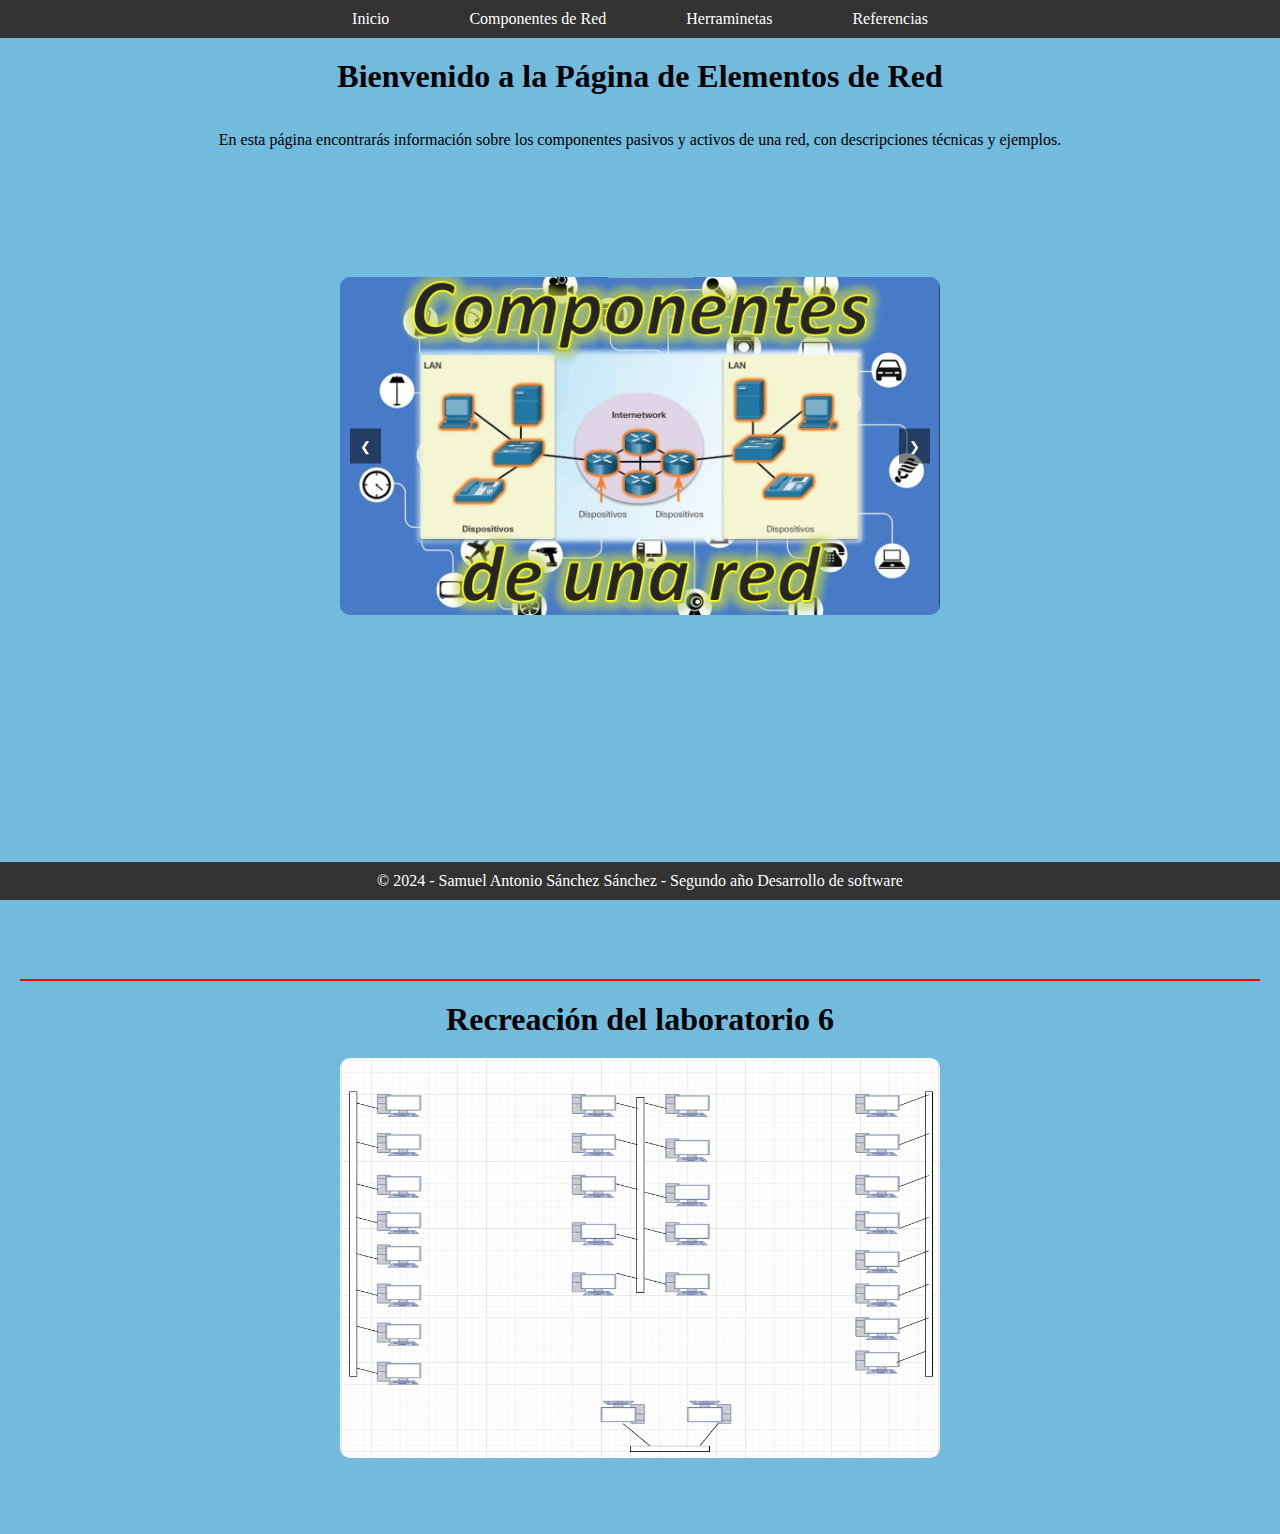
<file: index.html>
<!DOCTYPE html>
<html lang="es">
<head>
    <meta charset="UTF-8">
    <meta name="viewport" content="width=device-width, initial-scale=1.0">
    <title>Inicio - Elementos de Red</title>
    <link rel="stylesheet" href="style.css">
</head>
<body>
    <header>
        <nav class="navbar">
            <div class="navbar-holder">
                <ul>
                    <li><a href="index.html">Inicio</a></li>
                    <li><a href="componentes.html">Componentes de Red</a></li>
                    <li><a href="Herramientas.html">Herraminetas</a></li>
                    <li><a href="Referencias.html">Referencias</a></li>


                </ul>
            </div>
        </nav>
    </header>
    
    <section class="contenido">
        <h1>Bienvenido a la Página de Elementos de Red</h1>
        <br>
        <br>
        <p>En esta página encontrarás información sobre los componentes pasivos y activos de una red, con descripciones técnicas y ejemplos.</p>
        <br>
        <br>
        <br>

        <br>

        <br>

        <br>

        
        <div class="carrusel">
            <div class="carrusel-imagenes">
                <img src="imagenes/maxresdefault.jpg" alt="Imagen 1"width="600" height="400">
                <img src="imagenes/componentes-de-una-red.jpg" alt="Imagen 2"width="900" height="900">
                <img src="imagenes/redes.jpg" alt="Imagen 3"width="600" height="600">
            </div>
            <button class="prev" onclick="cambiarImagen(-1)">&#10094;</button>
            <button class="next" onclick="cambiarImagen(1)">&#10095;</button>
        </div>
        <br>
        <br>
        <br>
        <br>
        <br>

        <br>

        <br>

        <br>

        <br>

        <br>

        <br>
        <br>

        <br>

        <br>

        <br>

        <br>

        <br>

        <br>
        <hr class="pispile">      





        <h1>Recreación del laboratorio 6</h1>

        <img src="imagenes/lab 6 diagrama.PNG" alt="Imagen 1"width="600" height="400">
        <br>
        <br>


    </section>


    
    <footer>
        <p>&copy; 2024 - Samuel Antonio Sánchez Sánchez - Segundo año Desarrollo de software</p>
    </footer>
    <a href="#" id="scrollToTop" class="scroll-to-top">↑</a>



    <script>
        let index = 0; // Índice de la imagen actual
        const imagenes = document.querySelectorAll('.carrusel-imagenes img');
        const intervaloTiempo = 3000; // Cambia de imagen cada 3 segundos
        let intervalo;
    
        function mostrarImagen() {
            // Oculta todas las imágenes
            imagenes.forEach((img, i) => {
                img.style.display = (i === index) ? 'block' : 'none';
            });
        }
    
        function cambiarImagen(n) {
            index += n; // Cambia el índice
            if (index < 0) index = imagenes.length - 1; // Regresa al final si está al principio
            if (index >= imagenes.length) index = 0; // Regresa al principio si está al final
            mostrarImagen();
            resetIntervalo(); // Reinicia el intervalo al cambiar la imagen manualmente
        }
    
        function resetIntervalo() {
            clearInterval(intervalo); // Limpia el intervalo anterior
            intervalo = setInterval(() => cambiarImagen(1), intervaloTiempo); // Inicia un nuevo intervalo
        }
    
        // Inicializar el carrusel mostrando la primera imagen y comenzando el intervalo
        mostrarImagen();
        intervalo = setInterval(() => cambiarImagen(1), intervaloTiempo); // Cambiar automáticamente cada 3 segundos
    </script>
    <script>
        // Mostrar/Ocultar la flecha de volver arriba
        window.onscroll = function() {
            const button = document.getElementById("scrollToTop");
            if (document.body.scrollTop > 100 || document.documentElement.scrollTop > 100) {
                button.style.display = "block"; // Muestra el botón
            } else {
                button.style.display = "none"; // Oculta el botón
            }
        };

        // Desplazarse hacia arriba suavemente
        document.getElementById("scrollToTop").onclick = function(event) {
            event.preventDefault(); // Evita el comportamiento por defecto
            window.scrollTo({
                top: 0,
                behavior: 'smooth' // Desplazamiento suave
            });
        };
    </script>

</body>
</html>
</file>
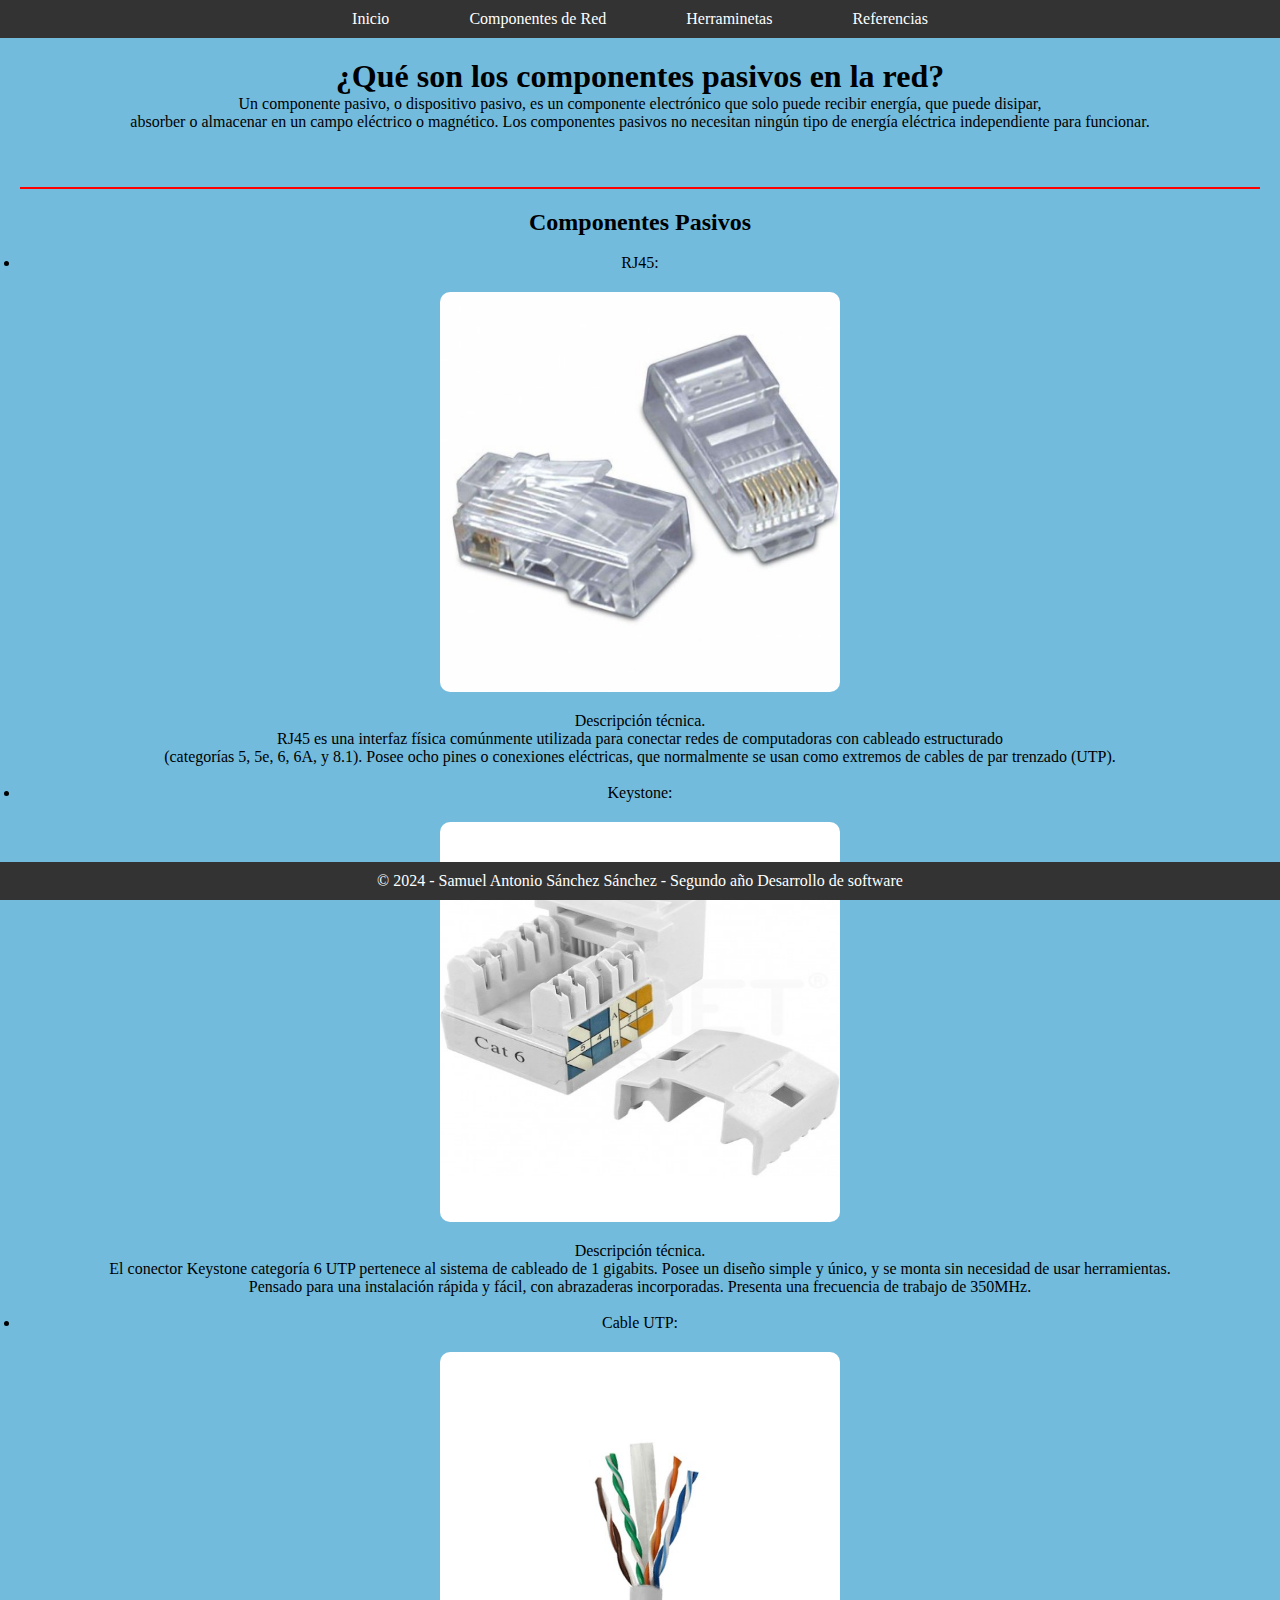
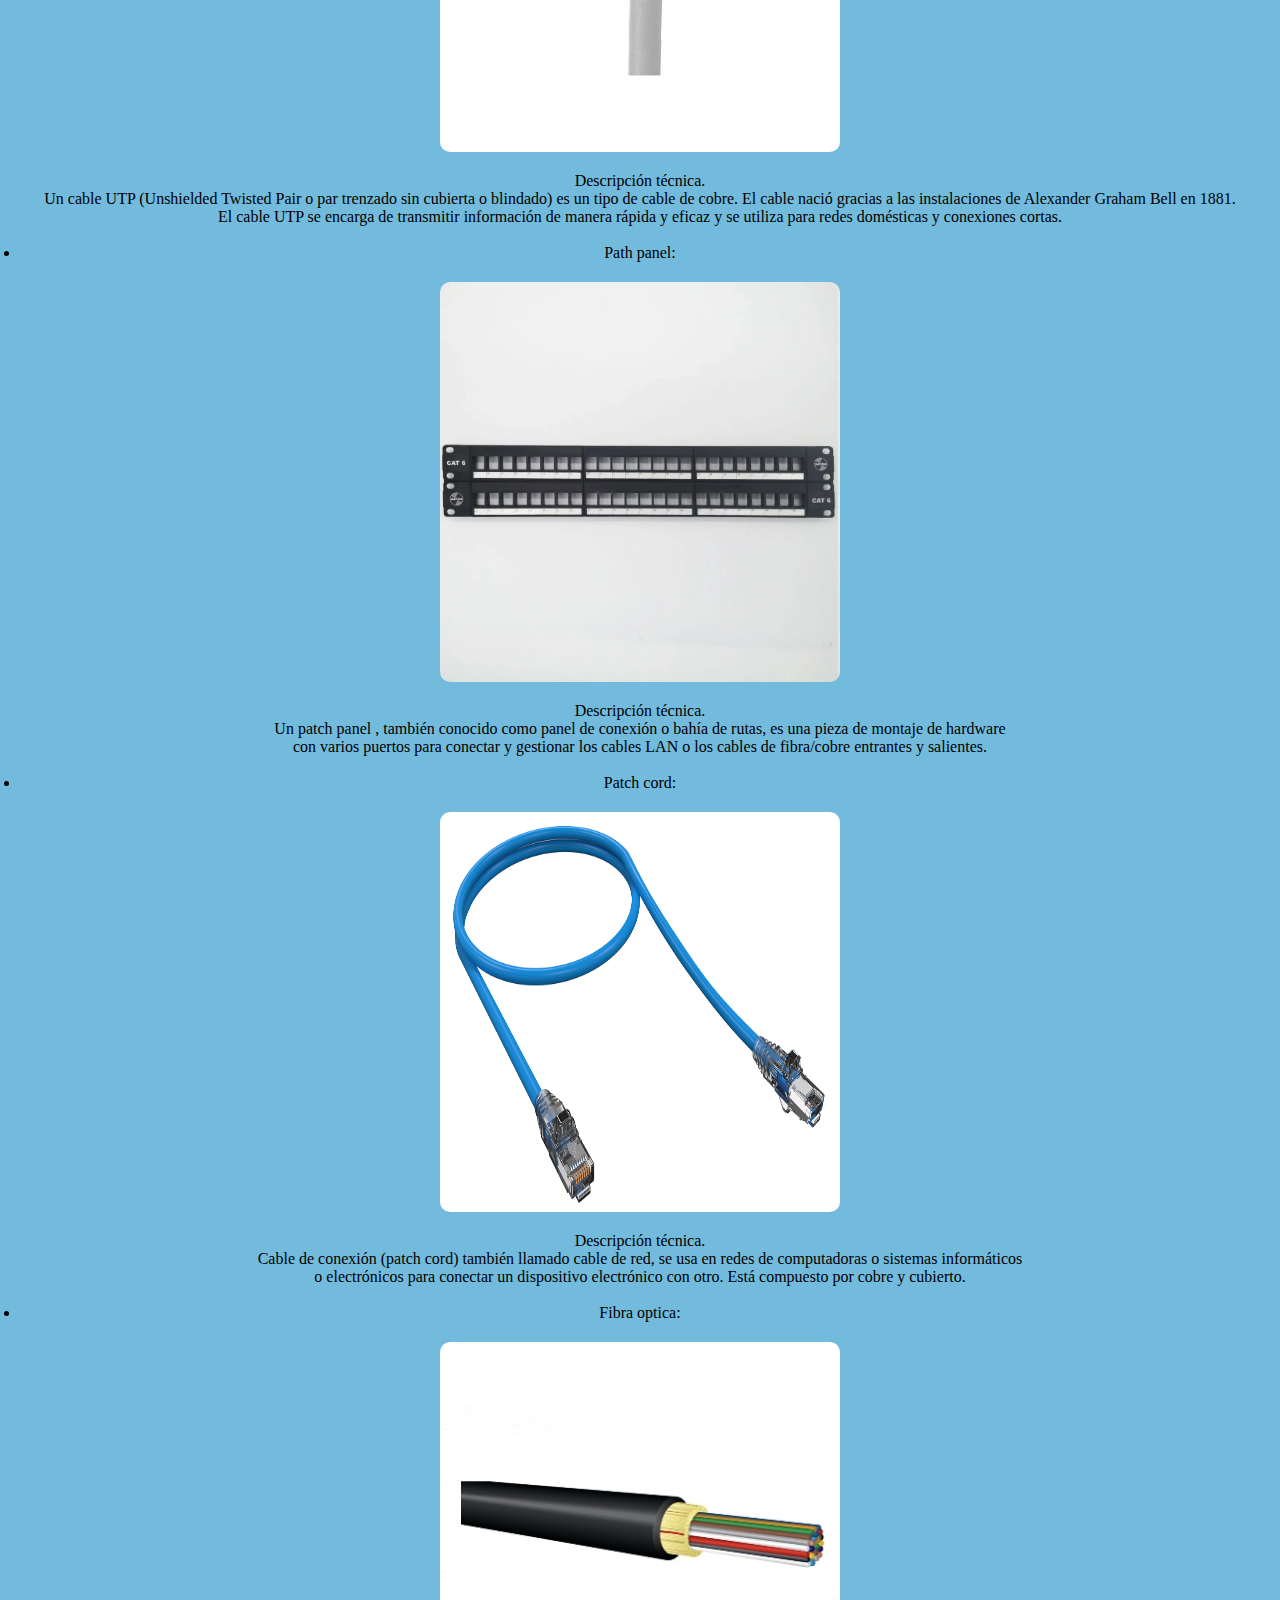
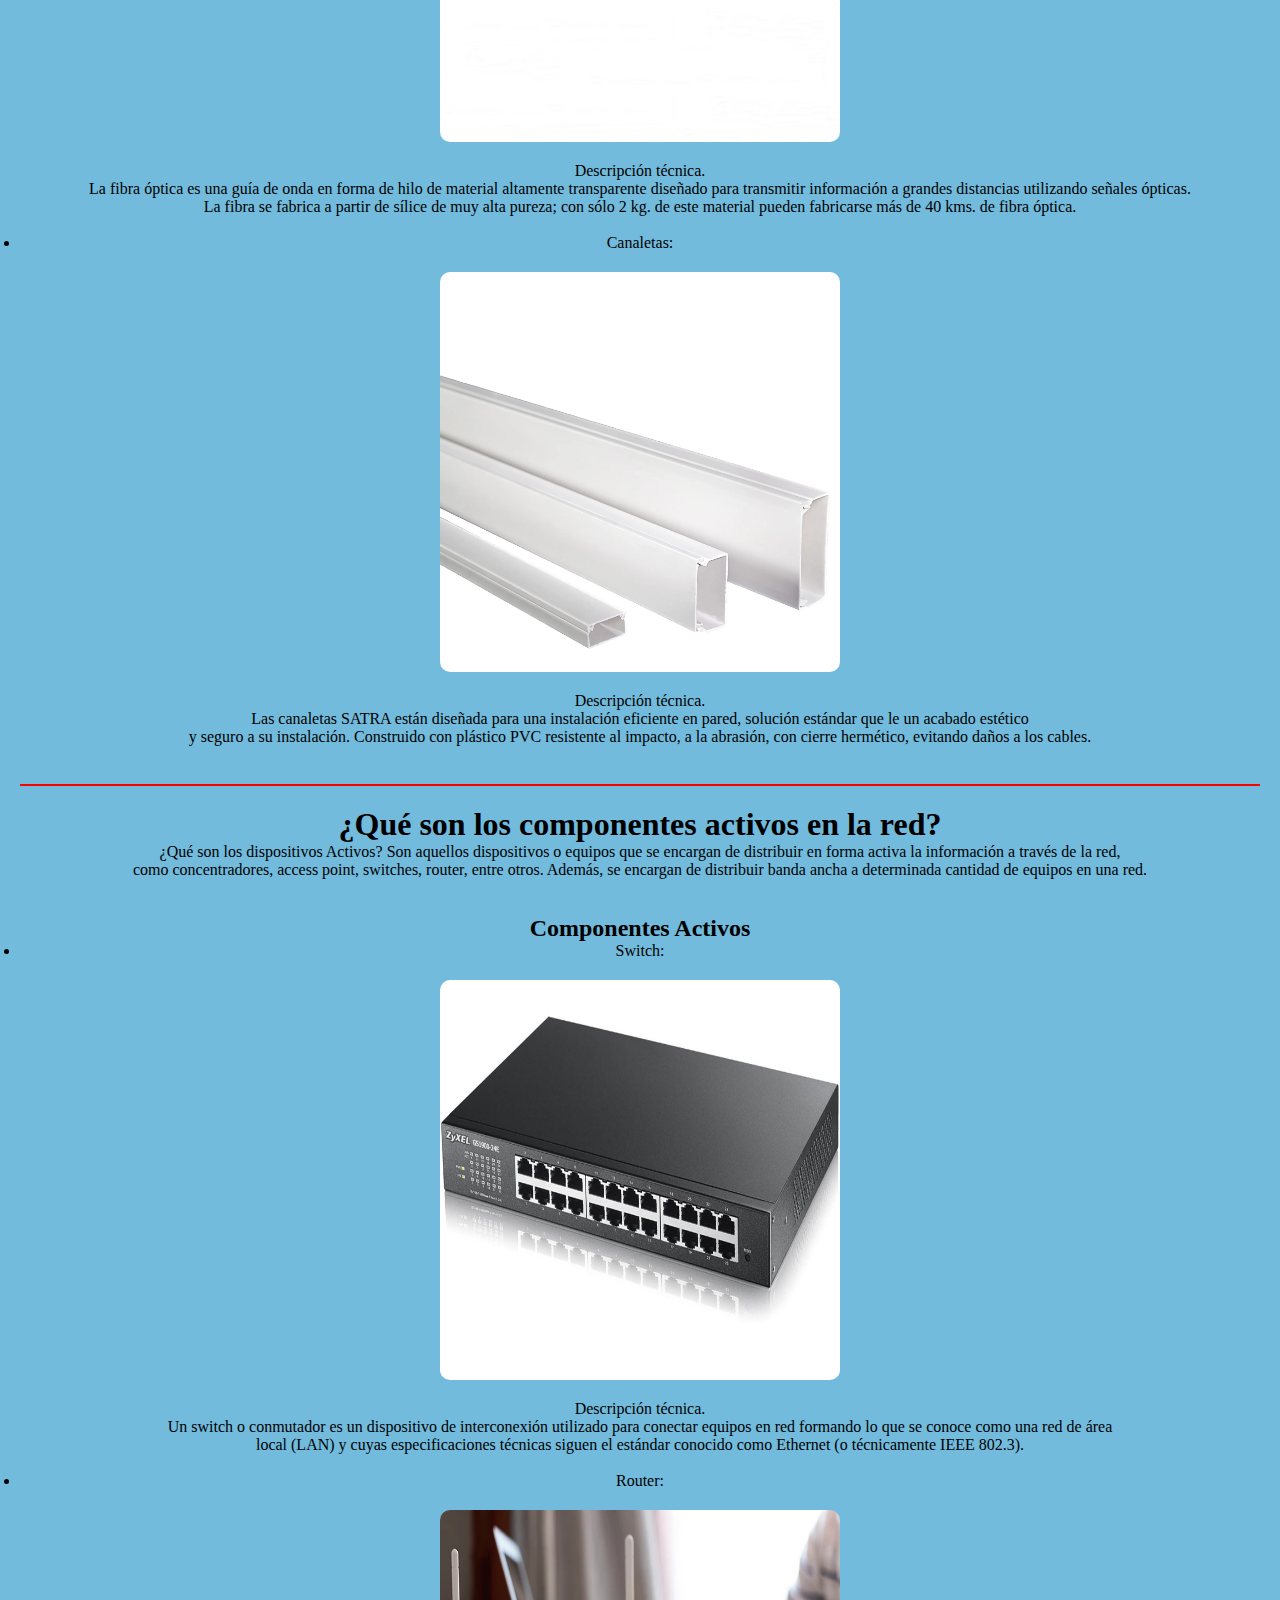
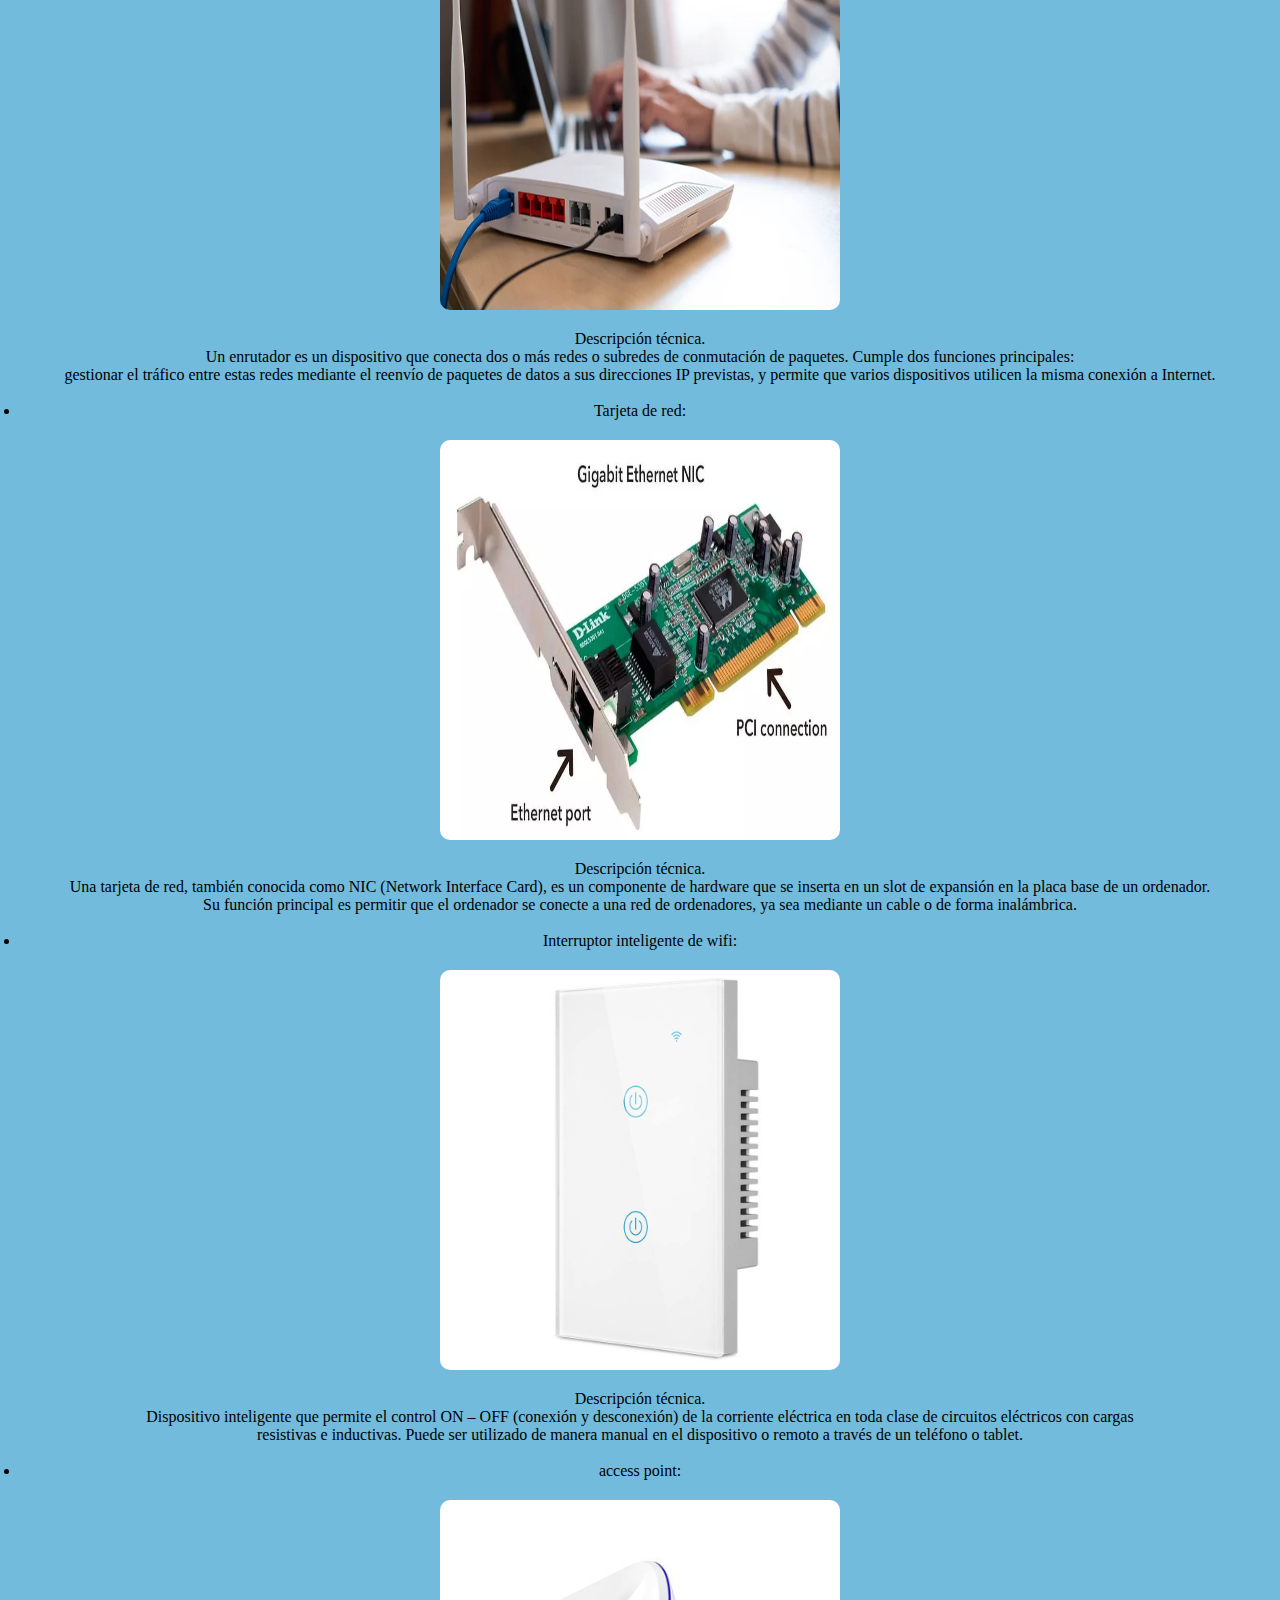
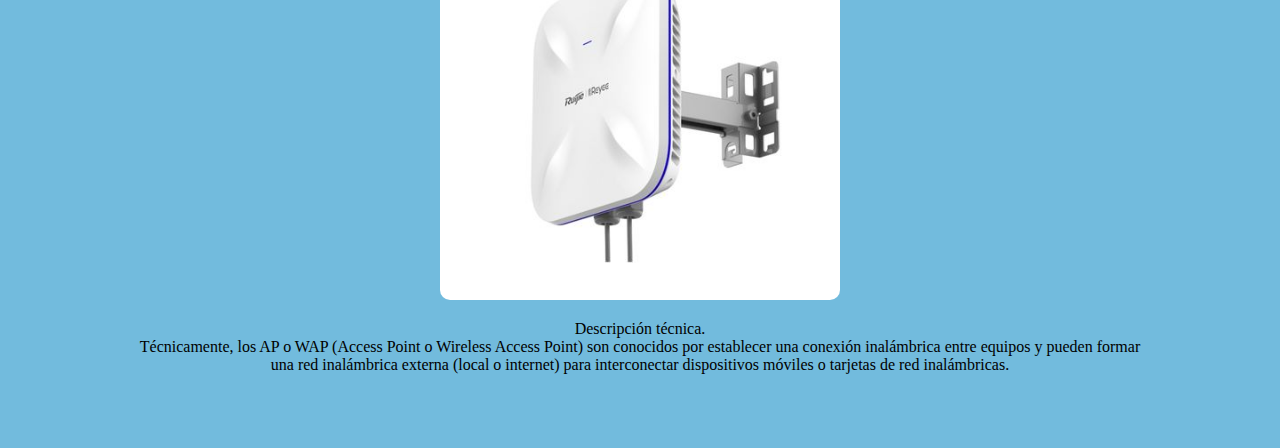
<file: componentes.html>
<!DOCTYPE html>
<html lang="es">
    <head>
        <meta charset="UTF-8">
        <meta name="viewport" content="width=device-width, initial-scale=1.0">
        <title>Inicio - Elementos de Red</title>
        <link rel="stylesheet" href="style.css">
    </head>
    <body>
        <header>
            <nav class="navbar">
                <div class="navbar-holder">
                    <ul>
                        <li><a href="index.html">Inicio</a></li>
                        <li><a href="componentes.html">Componentes de Red</a></li>
                        <li><a href="Herramientas.html">Herraminetas</a></li>
                        <li><a href="Referencias.html">Referencias</a></li>


                    </ul>
                </div>
            </nav>
        </header>
    
    <section>
        <h1>¿Qué son los componentes pasivos en la red?</h1>
        <p>Un componente pasivo, o dispositivo pasivo, es un componente electrónico que solo puede recibir energía, que puede disipar,</p>
        <p> absorber o almacenar en un campo eléctrico o magnético. Los componentes pasivos no necesitan ningún tipo de energía eléctrica independiente para funcionar.</p>
        <br>
        <br>
        <hr class="pispile">        
        <h2>Componentes Pasivos</h2>
        <br>
        
            <li>RJ45: <img src="imagenes/conector-rj45-cat5e.jpg" alt="" width="400" height="400"> Descripción técnica.
            <p>RJ45 es una interfaz física comúnmente utilizada para conectar redes de computadoras con cableado estructurado</p>
                <p> (categorías 5, 5e, 6, 6A, y 8.1). Posee ocho pines o conexiones eléctricas, que normalmente se usan como extremos de cables de par trenzado (UTP).</p></li>
                <br>
            <li>Keystone: <img src="imagenes/keystone-datos-cat6-utp-90-6u-blanco-lsa.jpg" alt=""width="400" height="400"> Descripción técnica.
            <p>El conector Keystone categoría 6 UTP pertenece al sistema de cableado de 1 gigabits. Posee un diseño simple y único, y se monta sin necesidad de usar herramientas. </p>
            <p> Pensado para una instalación rápida y fácil, con abrazaderas incorporadas. Presenta una frecuencia de trabajo de 350MHz.</p>
            <br>    
            </li>
            <li>Cable UTP: <img src="imagenes/p01697-1.jpg" alt=""width="400" height="400"> Descripción técnica.
                <p>Un cable UTP (Unshielded Twisted Pair o par trenzado sin cubierta o blindado) es un tipo de cable de cobre. El cable nació gracias a las instalaciones de Alexander Graham Bell en 1881.</p>
                <p>El cable UTP se encarga de transmitir información de manera rápida y eficaz y se utiliza para redes domésticas y conexiones cortas.</p>
                <br>    
                </li>
                <li>Path panel: <img src="imagenes/Patch-Panel-6-2--1024x1024.webp" alt=""width="400" height="400"> Descripción técnica.
                    <p>Un patch panel , también conocido como panel de conexión o bahía de rutas, es una pieza de montaje de hardware</p>
                    <p>con varios puertos para conectar y gestionar los cables LAN o los cables de fibra/cobre entrantes y salientes.</p>
                    <br>    
                    </li>
                    <li>Patch cord: <img src="imagenes/Patch Cord DataWave.jpg" alt=""width="400" height="400"> Descripción técnica.
                        <p>Cable de conexión (patch cord) también llamado cable de red, se usa en redes de computadoras o sistemas informáticos </p>
                        <p>o electrónicos para conectar un dispositivo electrónico con otro. Está compuesto por cobre y cubierto.</p>
                        <br>    
                        </li>
                        <li>Fibra optica: <img src="imagenes/DX006DWLS9OR.jpg" alt=""width="400" height="400"> Descripción técnica.
                            <p>La fibra óptica es una guía de onda en forma de hilo de material altamente transparente diseñado para transmitir información a grandes distancias utilizando señales ópticas.</p>
                            <p>La fibra se fabrica a partir de sílice de muy alta pureza; con sólo 2 kg. de este material pueden fabricarse más de 40 kms. de fibra óptica.</p>
                            <br>    
                            </li>
                            <li>Canaletas: <img src="imagenes/Canaletas-Pared-1-.webp" alt=""width="400" height="400"> Descripción técnica.
                                <p>Las canaletas SATRA están diseñada para una instalación eficiente en pared, solución
                                    estándar que le un acabado estético</p>
                                <p> y seguro a su instalación. Construido con plástico
                                    PVC resistente al impacto, a la abrasión, con cierre hermético, evitando daños a los cables.</p>
                                <br>    
                                </li>
            <!-- Agregar los demás componentes pasivos -->
            <hr class="pispile">        


            <h1>¿Qué son los componentes activos en la red?</h1>
            <p>¿Qué son los dispositivos Activos? Son aquellos dispositivos o equipos que se encargan de distribuir en forma activa la información a través de la red, </p>
            <p> como concentradores, access point, switches, router, entre otros. Además, se encargan de distribuir banda ancha a determinada cantidad de equipos en una red.</p>
            <br>
            <br>
        <h2>Componentes Activos</h2>
        
        <li>Switch: <img src="imagenes/Switch-14.jpg" alt=""width="400" height="400"> Descripción técnica.
            <p>Un switch o conmutador es un dispositivo de interconexión utilizado para conectar equipos en red formando lo que se conoce como una red de área </p>
            <p> local (LAN) y cuyas especificaciones técnicas siguen el estándar conocido como Ethernet (o técnicamente IEEE 802.3).</p>
            <br>    
            </li>
            <li>Router: <img src="imagenes/Signal-What-is-a-Router-and-What-Does-it-Do-Thumb.webp" alt=""width="400" height="400"> Descripción técnica.
                <p>Un enrutador es un dispositivo que conecta dos o más redes o subredes de conmutación de paquetes. Cumple dos funciones principales: </p>
                <p> gestionar el tráfico entre estas redes mediante el reenvío de paquetes de datos a sus direcciones IP previstas, y permite que varios dispositivos utilicen la misma conexión a Internet.</p>
                <br>    
                </li>
                <li>Tarjeta de red: <img src="imagenes/Tarjeta-de-Red-e1634917091166.webp" alt=""width="400" height="400"> Descripción técnica.
                    <p>Una tarjeta de red, también conocida como NIC (Network Interface Card), es un componente de hardware que se inserta en un slot de expansión en la placa base de un ordenador. </p>
                    <p> Su función principal es permitir que el ordenador se conecte a una red de ordenadores, ya sea mediante un cable o de forma inalámbrica.</p>
                    <br>    
                    </li>
                    <li>Interruptor inteligente de wifi: <img src="imagenes/Interruptor-smart-2-boton-wifi.png" alt=""width="400" height="400"> Descripción técnica.
                        <p>Dispositivo inteligente que permite el control ON – OFF (conexión y desconexión) de la corriente eléctrica en toda clase de circuitos eléctricos con cargas </p>
                        <p> resistivas e inductivas. Puede ser utilizado de manera manual en el dispositivo o remoto a través de un teléfono o tablet.</p>
                        <br>    
                        </li>
                        <li>access point: <img src="imagenes/RG-RAP6260G.jpg" alt=""width="400" height="400"> Descripción técnica.
                            <p>Técnicamente, los AP o WAP (Access Point o Wireless Access Point) son conocidos por establecer una conexión inalámbrica entre equipos y pueden formar </p>
                            <p> una red inalámbrica externa (local o internet) para interconectar dispositivos móviles o tarjetas de red inalámbricas.</p>
                            <br>    
                            </li>
                            <br>
                            <br>
            <!-- Agregar los demás componentes activos -->
        
    </section>
    
    <footer>
        <p>&copy;  2024 - Samuel Antonio Sánchez Sánchez - Segundo año Desarrollo de software</p>
    </footer>
    <a href="#" id="scrollToTop" class="scroll-to-top">↑</a>

    <script>
        // Mostrar/Ocultar la flecha de volver arriba
        window.onscroll = function() {
            const button = document.getElementById("scrollToTop");
            if (document.body.scrollTop > 100 || document.documentElement.scrollTop > 100) {
                button.style.display = "block"; // Muestra el botón
            } else {
                button.style.display = "none"; // Oculta el botón
            }
        };

        // Desplazarse hacia arriba suavemente
        document.getElementById("scrollToTop").onclick = function(event) {
            event.preventDefault(); // Evita el comportamiento por defecto
            window.scrollTo({
                top: 0,
                behavior: 'smooth' // Desplazamiento suave
            });
        };
    </script>

</body>
</html>
</file>
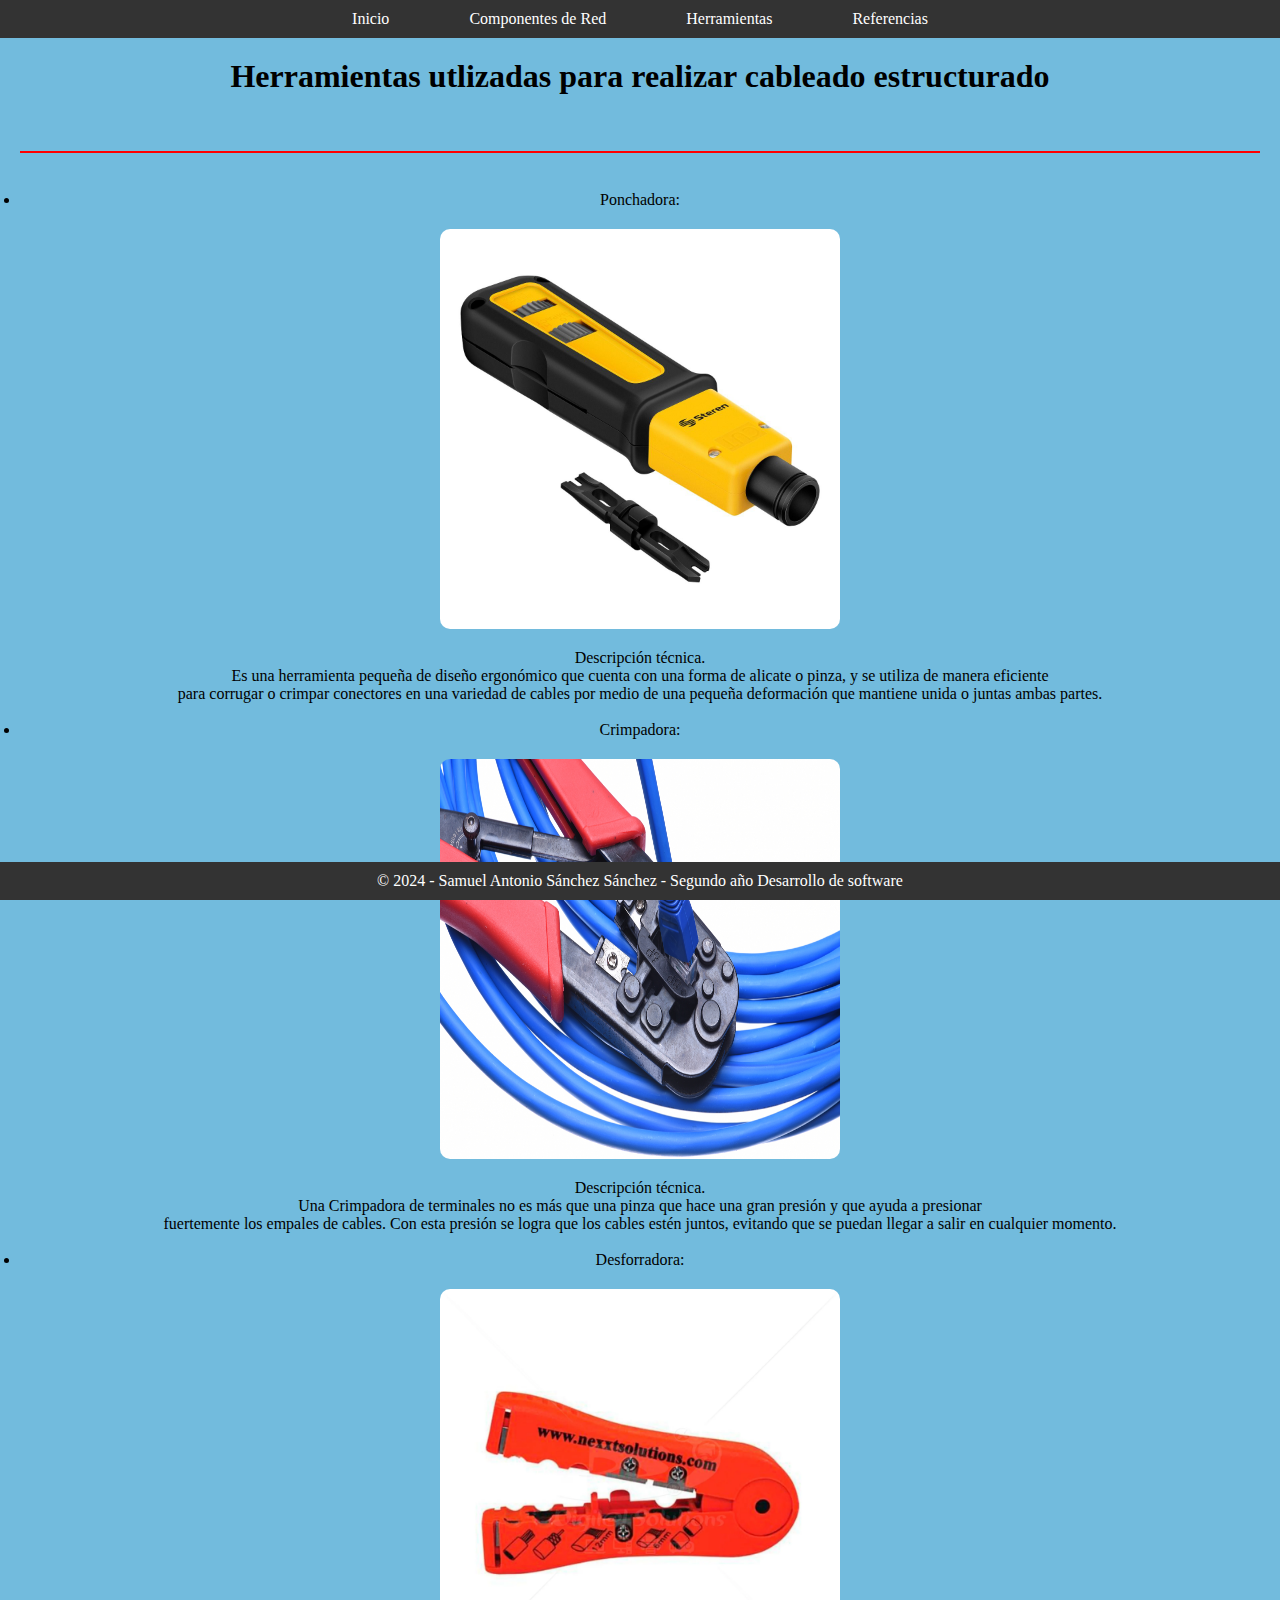
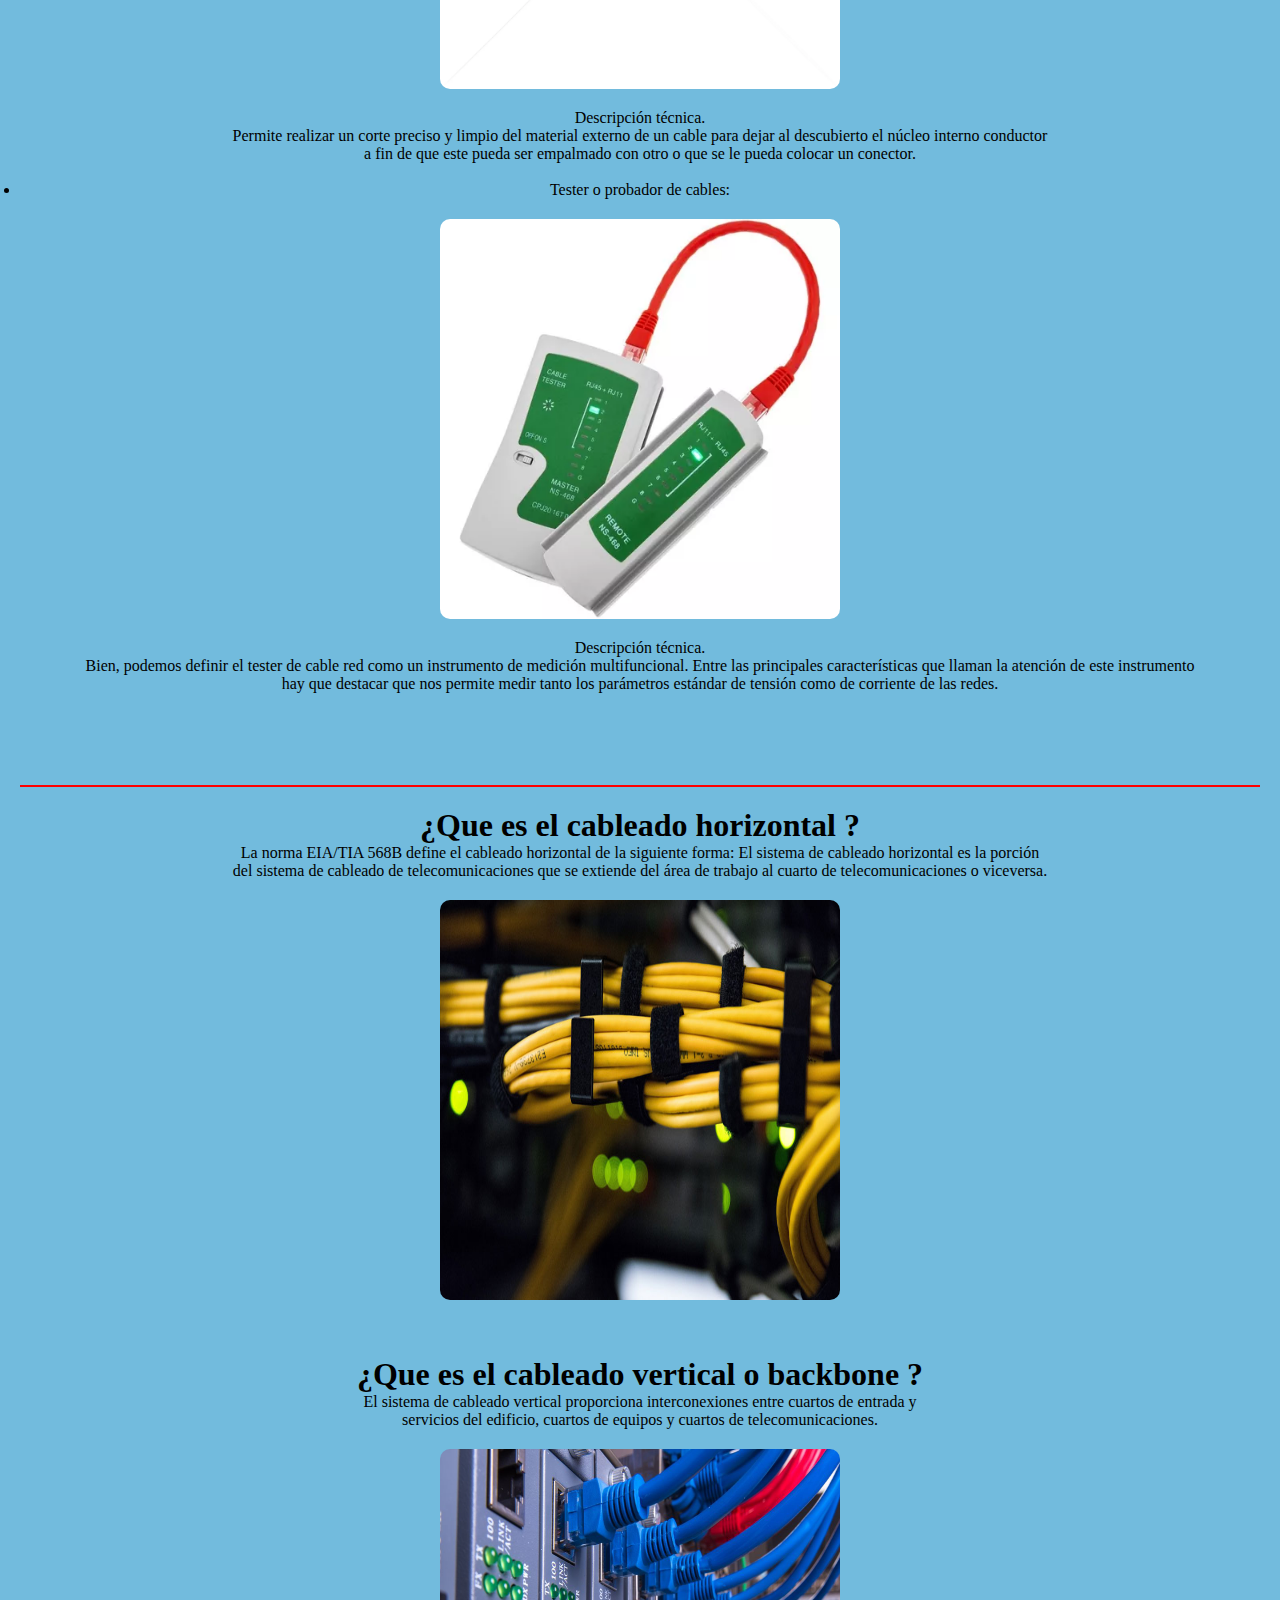
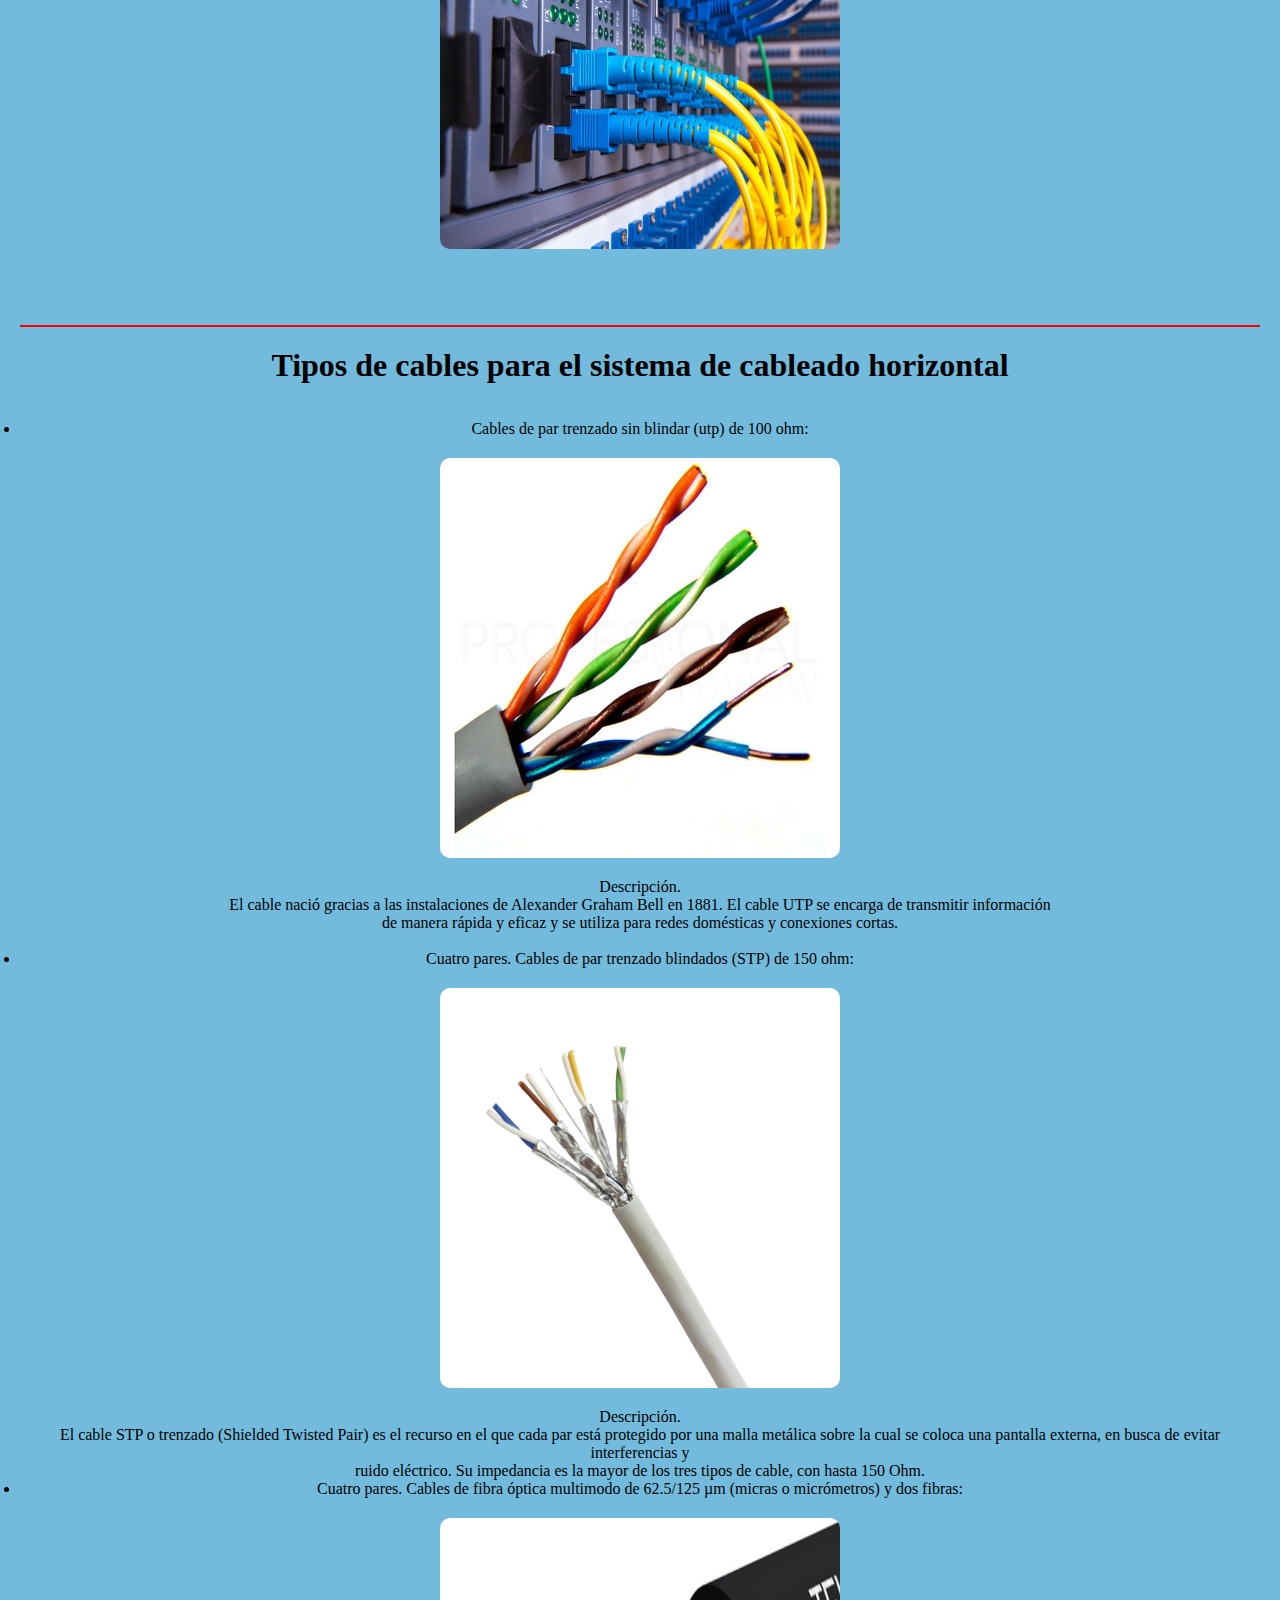
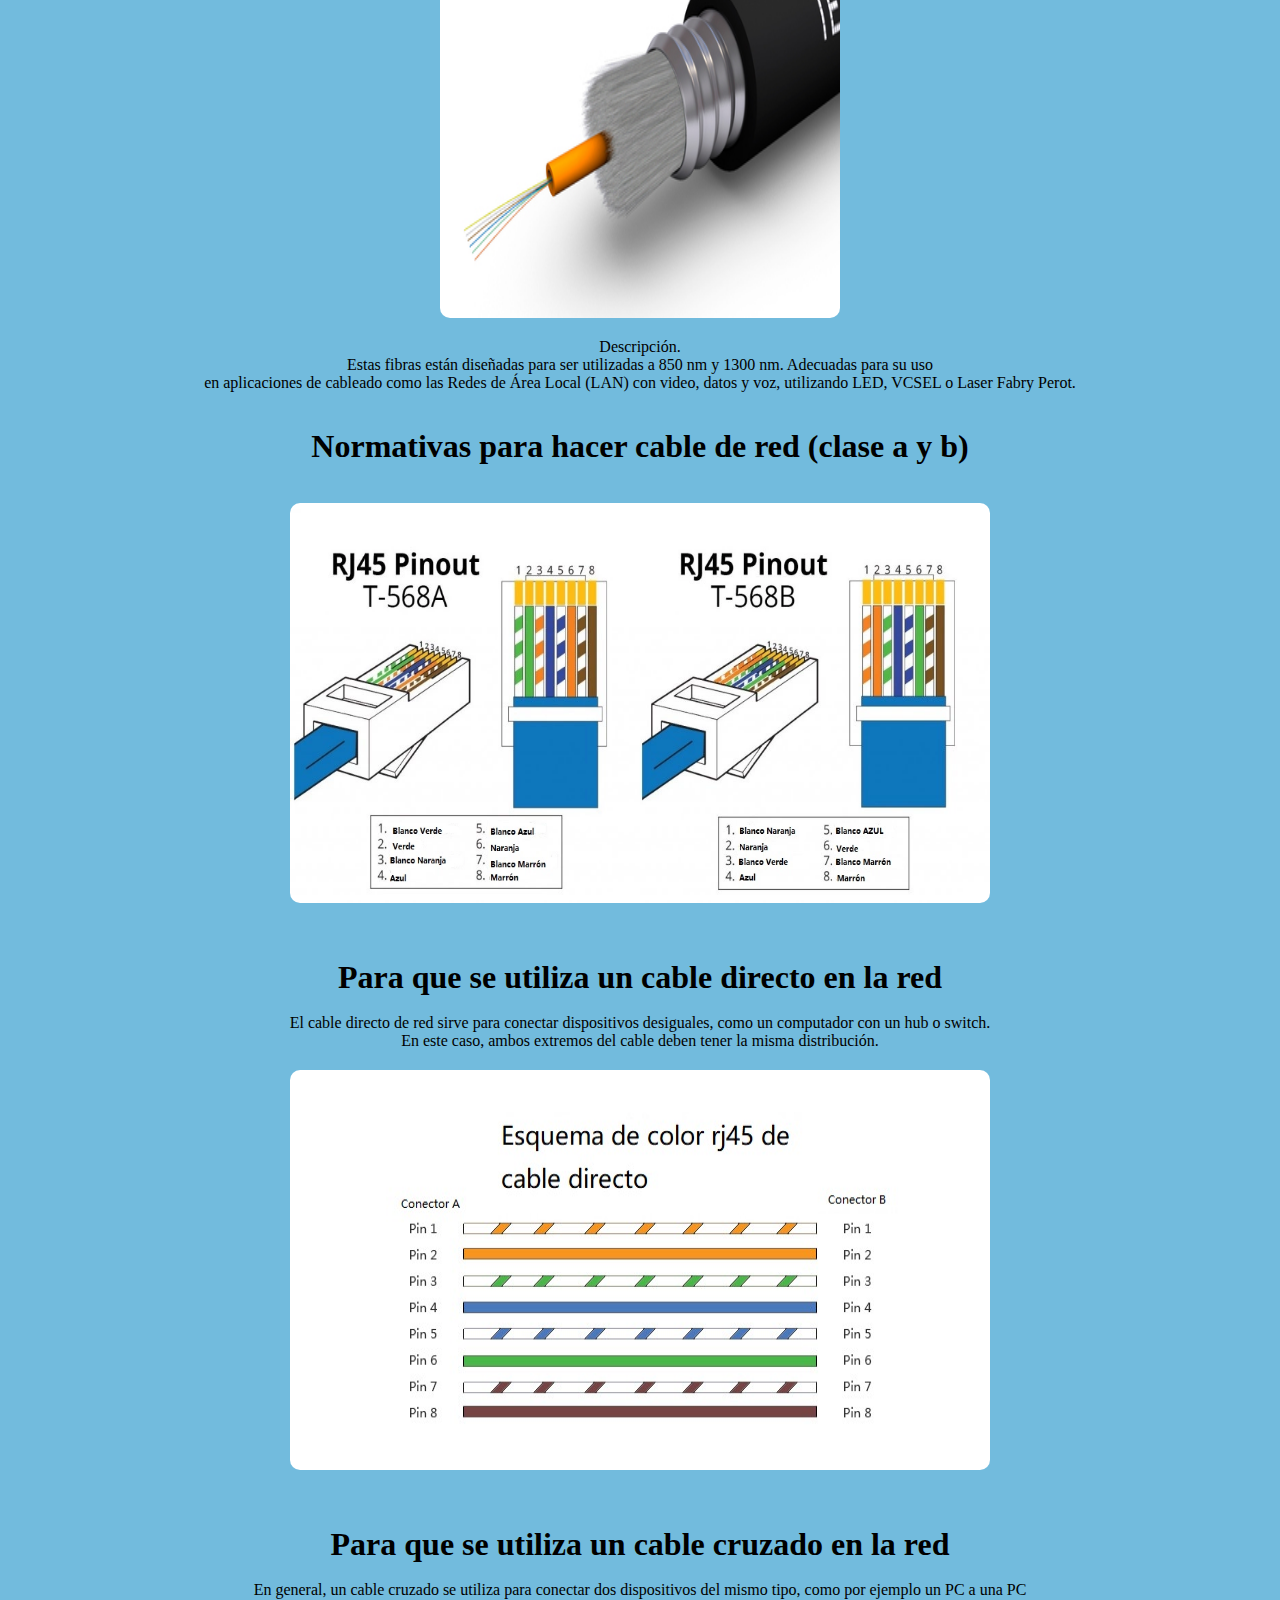
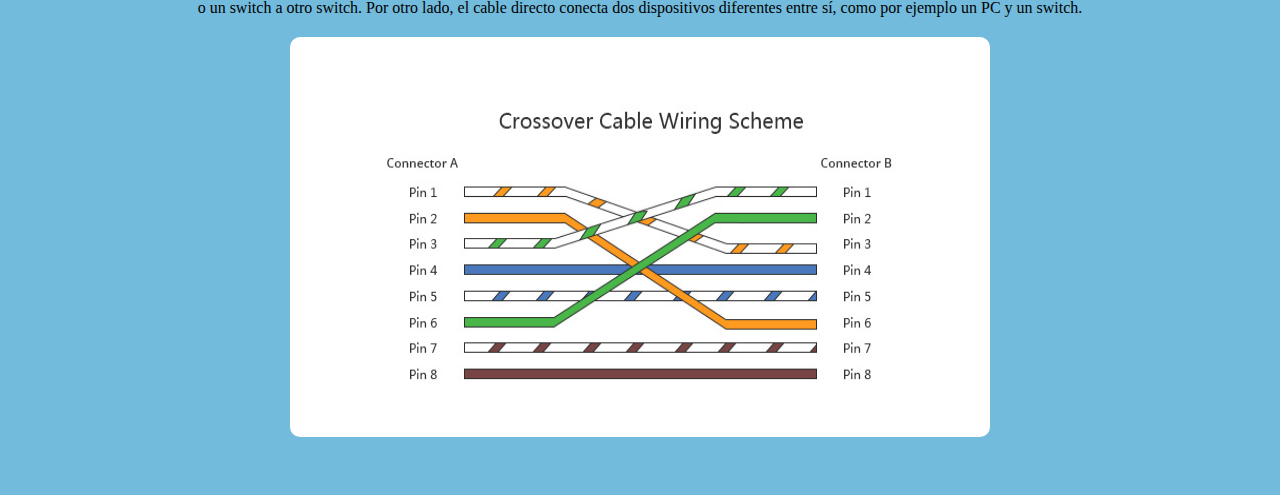
<file: Herramientas.html>
<!DOCTYPE html>
<html lang="es">
<head>
    <meta charset="UTF-8">
    <meta name="viewport" content="width=device-width, initial-scale=1.0">
    <title>Inicio - Elementos de Red</title>
    <link rel="stylesheet" href="style.css">
</head>
<body>
    <header>
        <nav class="navbar">
            <div class="navbar-holder">
                <ul>
                    <li><a href="index.html">Inicio</a></li>
                    <li><a href="componentes.html">Componentes de Red</a></li>
                    <li><a href="Herramientas.html">Herramientas</a></li>
                    <li><a href="Referencias.html">Referencias</a></li>


                </ul>
            </div>
        </nav>
    </header>
    
    <section class="contenido">
        <h1>Herramientas utlizadas para realizar cableado estructurado</h1>
        <br>
        <br>
        <hr class="pispile">      
        <br>  
        <li>Ponchadora: <img src="imagenes/herramienta-profesional-de-impacto-ponchadora-para-jack-rj45-con-navaja-reversible.jpg" alt=""width="400" height="400"> Descripción técnica.
            <p>Es una herramienta pequeña de diseño ergonómico que cuenta con una forma de alicate o pinza, y se utiliza de manera eficiente </p>
            <p> para corrugar o crimpar conectores en una variedad de cables por medio de una pequeña deformación que mantiene unida o juntas ambas partes.</p>
            <br>    
            </li>
            <li>Crimpadora: <img src="imagenes/crimpadora-que-es-para-que-sirve-que-tipos-hay-12-1200x683-290236385.png" alt=""width="400" height="400"> Descripción técnica.
                <p> Una Crimpadora de terminales no es más que una pinza que hace una gran presión y que ayuda a presionar </p>
                <p> fuertemente los empales de cables. Con esta presión se logra que los cables estén juntos, evitando que se puedan llegar a salir en cualquier momento.</p>
                <br>    
                </li>
                <li>Desforradora: <img src="imagenes/AW250NXT09-1.webp" alt=""width="400" height="400"> Descripción técnica.
                    <p> Permite realizar un corte preciso y limpio del material externo de un cable para dejar al descubierto el núcleo interno conductor </p>
                    <p> a fin de que este pueda ser empalmado con otro o que se le pueda colocar un conector.</p>
                    <br>    
                    </li>
                    <li>Tester o probador de cables: <img src="imagenes/D_NQ_NP_992866-MPE42837302954_072020-O.webp" alt=""width="400" height="400"> Descripción técnica.
                        <p> Bien, podemos definir el tester de cable red como un instrumento de medición multifuncional. Entre las principales características que llaman la atención de este instrumento </p>
                        <p>  hay que destacar que nos permite medir tanto los parámetros estándar de tensión como de corriente de las redes.</p>
                        <br>    
                        </li>
                        <br>
                        <br>
                        <br>
                        <hr class="pispile">      

                        <h1>¿Que es el cableado horizontal ?</h1>
                        <p>La norma EIA/TIA 568B define el cableado horizontal de la siguiente forma: El sistema de cableado horizontal es la porción</p>
                        <p>del sistema de cableado de telecomunicaciones que se extiende del área de trabajo al cuarto de telecomunicaciones o viceversa.</p>
                        <img src="imagenes/cableado-horizontal-de-red-data-mercantil.jpg" alt=""width="400" height="400">
                        <br>
                        <br>
                        <h1>¿Que es el cableado vertical o backbone ?</h1>
                        <p>El sistema de cableado vertical proporciona interconexiones entre cuartos de entrada y</p>
                        <p>servicios del edificio, cuartos de equipos y cuartos de telecomunicaciones.</p>
                        <img src="imagenes/Cableado-vertical-backbone.jpg" alt=""width="400" height="400">
                        <br>
                        <br>


                        <hr class="pispile">      

                       

                        <h1>Tipos de cables para el sistema de cableado horizontal</h1>
                        <br>
                        <br>
                        <li>Cables de par trenzado sin blindar (utp) de 100 ohm:  <img src="imagenes/Cable-par-trenzado-01.jpg" alt=""width="400" height="400"> Descripción.
                            <p> El cable nació gracias a las instalaciones de Alexander Graham Bell en 1881. El cable UTP se encarga de transmitir información</p>
                            <p>de manera rápida y eficaz y se utiliza para redes domésticas y conexiones cortas.</p>

                        </li>
                        <br>
                        <li>Cuatro pares. Cables de par trenzado blindados (STP) de 150 ohm:  <img src="imagenes/9060.jpg" alt=""width="400" height="400"> Descripción.
                            <p>  El cable STP o trenzado (Shielded Twisted Pair) es el recurso en el que cada par está protegido por una malla metálica sobre la cual se coloca una pantalla externa, en busca de evitar interferencias y</p>
                            <p>ruido eléctrico. Su impedancia es la mayor de los tres tipos de cable, con hasta 150 Ohm.
                            </p>

                        </li>
                        <li>Cuatro pares. Cables de fibra óptica multimodo de 62.5/125 µm (micras o micrómetros) y dos fibras:  <img src="imagenes/144TCFOMMOM312FEX06-1 (2).jpg" alt=""width="400" height="400"> Descripción.
                            <p>Estas fibras están diseñadas para ser utilizadas a 850 nm y 1300 nm. Adecuadas para su uso </p>
                            <p>en aplicaciones de cableado como las Redes de Área Local (LAN) con video, datos y voz, utilizando LED, VCSEL o Laser Fabry Perot.</p>

                        </li>
                        <br>
                        <br>
                        <h1>Normativas para hacer cable de red (clase a y b)</h1>
                        <br>
                        <img src="imagenes/rj45-colores-1620368705-Z84UyZ6rZ2.webp" alt=""width="700" height="400">
                        <br>
                        <br>

                        <h1>Para que se utiliza un cable directo en la red</h1>
                        <br>
                        <p>El cable directo de red sirve para conectar dispositivos desiguales, como un computador con un hub o switch.</p>
                        <p>En este caso, ambos extremos del cable deben tener la misma distribución.</p>
                        <img src="imagenes/esquema-de-color-rj45-de-cable-directo-1620359091-ayKYzQVXHl.jpg" alt=""width="700" height="400">
                        <br>
                        <br>
                        <h1>Para que se utiliza un cable cruzado en la red</h1>
                        <br>
                        <p>En general, un cable cruzado se utiliza para conectar dos dispositivos del mismo tipo, como por ejemplo un PC a una PC </p>
                        <p>o un switch a otro switch. Por otro lado, el cable directo conecta dos dispositivos diferentes entre sí, como por ejemplo un PC y un switch.</p>
                        <img src="imagenes/_1573024232_I7qO4uoRQQ.jpg" alt=""width="700" height="400">

                        <br>





    </section>
    
    <footer>
        <p>&copy; 2024 - Samuel Antonio Sánchez Sánchez - Segundo año Desarrollo de software</p>
    </footer>
    <a href="#" id="scrollToTop" class="scroll-to-top">↑</a>

    <script>
        // Mostrar/Ocultar la flecha de volver arriba
        window.onscroll = function() {
            const button = document.getElementById("scrollToTop");
            if (document.body.scrollTop > 100 || document.documentElement.scrollTop > 100) {
                button.style.display = "block"; // Muestra el botón
            } else {
                button.style.display = "none"; // Oculta el botón
            }
        };

        // Desplazarse hacia arriba suavemente
        document.getElementById("scrollToTop").onclick = function(event) {
            event.preventDefault(); // Evita el comportamiento por defecto
            window.scrollTo({
                top: 0,
                behavior: 'smooth' // Desplazamiento suave
            });
        };
    </script>


</body>
</html>
</file>
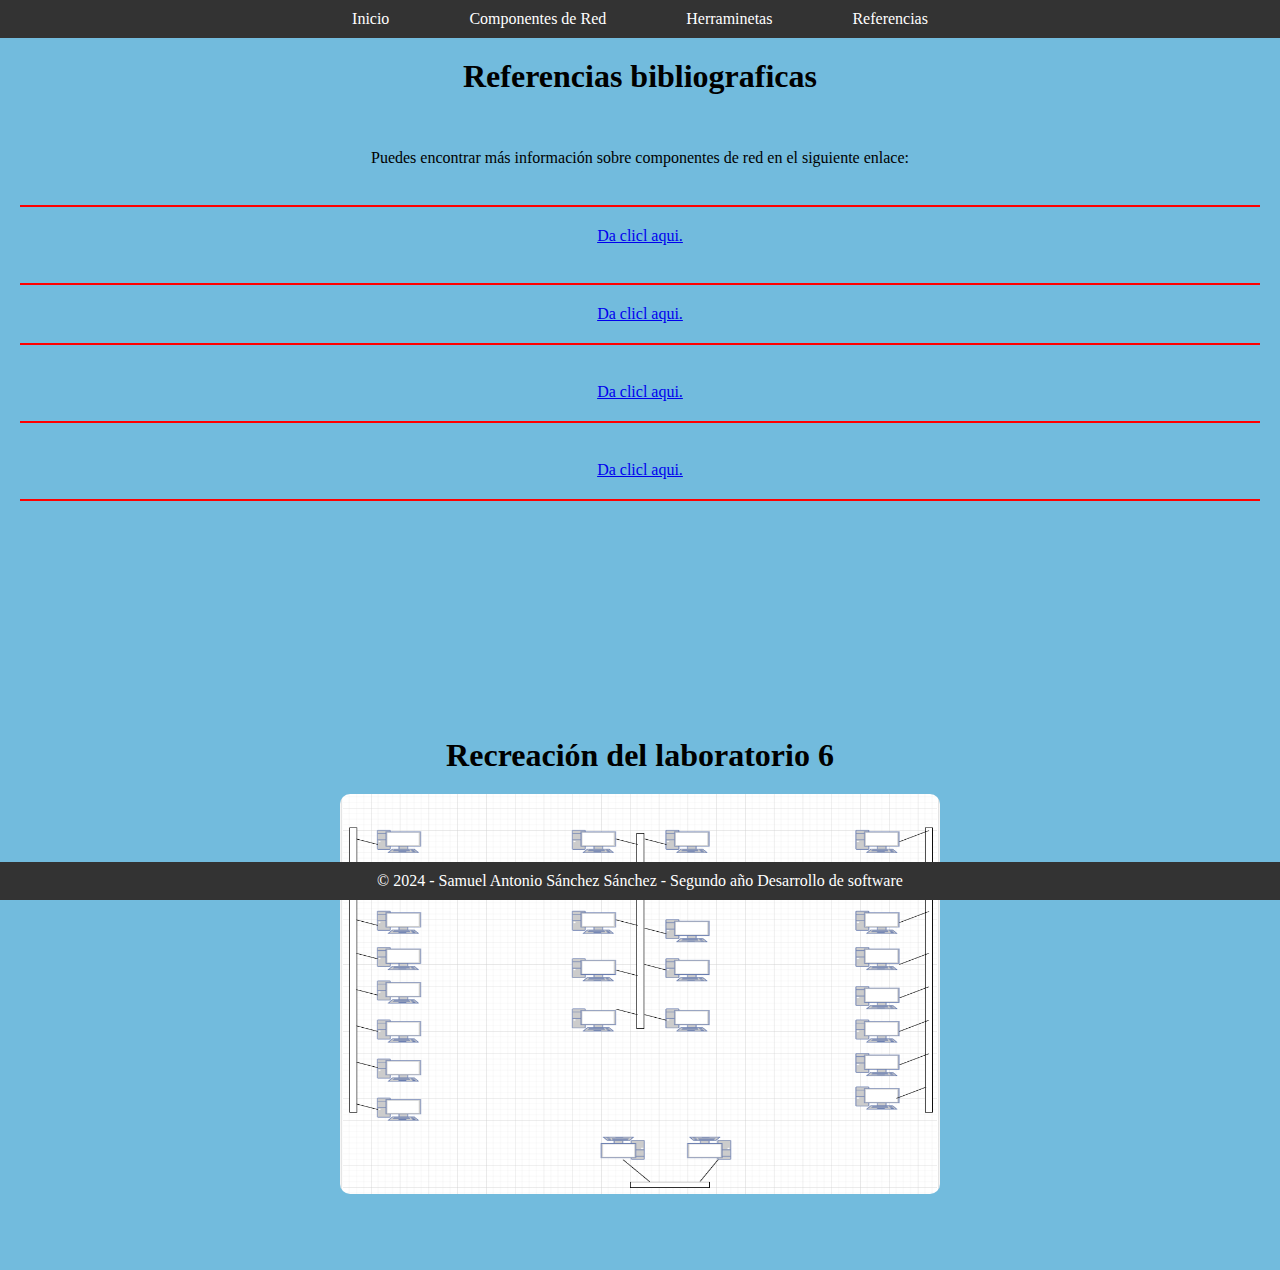
<file: Referencias.html>
<!DOCTYPE html>
<html lang="es">
<head>
    <meta charset="UTF-8">
    <meta name="viewport" content="width=device-width, initial-scale=1.0">
    <title>Inicio - Elementos de Red</title>
    <link rel="stylesheet" href="style.css">
</head>
<body>
    <header>
        <nav class="navbar">
            <div class="navbar-holder">
                <ul>
                    <li><a href="index.html">Inicio</a></li>
                    <li><a href="componentes.html">Componentes de Red</a></li>
                    <li><a href="Herramientas.html">Herraminetas</a></li>
                    <li><a href="Referencias.html">Referencias</a></li>


                </ul>
            </div>
        </nav>
    </header>
    
    <section class="contenido">
        <h1>Referencias bibliograficas</h1>
        <br>
        <br>
        <br>
        <p>Puedes encontrar más información sobre componentes de red en el siguiente enlace:</p>
        <br>
        <hr class="pispile">      

        <p><a href="https://aurtenetxea.com/herramienta-manual/crimpadora/#:~:text=Una%20Crimpadora%20de%20terminales%20no,a%20salir%20en%20cualquier%20momento." target="_blank">Da clicl aqui.</a></p>
        <br>
        <hr class="pispile">      

        <p><a href="https://www.adrformacion.com/knowledge/administracion-de-sistemas/el_cableado_estructurado_de_una_red_de_area_local.html#:~:text=La%20norma%20EIA%2FTIA%20568B,cuarto%20de%20telecomunicaciones%20o%20viceversa." target="_blank">Da clicl aqui.</a></p>
        <hr class="pispile">      

        <br>
        <p><a href="https://www.ui1.es/blog-ui1/estructura-de-redes-de-computadores" target="_blank">Da clicl aqui.</a></p>
        <hr class="pispile">      

        <br>
        <p><a href="https://www.google.com/search?sca_esv=8536d3cccb765549&sca_upv=1&q=para+que+se+utiliza+un+cable+cruzado+en+la+red&udm=2&fbs=[base64]&sa=X&ved=2ahUKEwj_zNOQ9uOIAxUbQzABHft3G5IQtKgLegQIFBAB&biw=1920&bih=953&dpr=1" target="_blank">Da clicl aqui.</a></p>
        <hr class="pispile">      

        <br>
        <br>
        <br>
        <br>

        <br>
        <br>

        <br>

        <br>

        <br>

        <br>

        <br>

        <br>




        <h1>Recreación del laboratorio 6</h1>

        <img src="imagenes/lab 6 diagrama.PNG" alt="Imagen 1"width="600" height="400">
        <br>
        <br>


    </section>


    
    <footer>
        <p>&copy; 2024 - Samuel Antonio Sánchez Sánchez - Segundo año Desarrollo de software</p>
    </footer>
    <a href="#" id="scrollToTop" class="scroll-to-top">↑</a>



    <script>
        let index = 0; // Índice de la imagen actual
        const imagenes = document.querySelectorAll('.carrusel-imagenes img');
        const intervaloTiempo = 3000; // Cambia de imagen cada 3 segundos
        let intervalo;
    
        function mostrarImagen() {
            // Oculta todas las imágenes
            imagenes.forEach((img, i) => {
                img.style.display = (i === index) ? 'block' : 'none';
            });
        }
    
        function cambiarImagen(n) {
            index += n; // Cambia el índice
            if (index < 0) index = imagenes.length - 1; // Regresa al final si está al principio
            if (index >= imagenes.length) index = 0; // Regresa al principio si está al final
            mostrarImagen();
            resetIntervalo(); // Reinicia el intervalo al cambiar la imagen manualmente
        }
    
        function resetIntervalo() {
            clearInterval(intervalo); // Limpia el intervalo anterior
            intervalo = setInterval(() => cambiarImagen(1), intervaloTiempo); // Inicia un nuevo intervalo
        }
    
        // Inicializar el carrusel mostrando la primera imagen y comenzando el intervalo
        mostrarImagen();
        intervalo = setInterval(() => cambiarImagen(1), intervaloTiempo); // Cambiar automáticamente cada 3 segundos
    </script>

<script>
    // Mostrar/Ocultar la flecha de volver arriba
    window.onscroll = function() {
        const button = document.getElementById("scrollToTop");
        if (document.body.scrollTop > 100 || document.documentElement.scrollTop > 100) {
            button.style.display = "block"; // Muestra el botón
        } else {
            button.style.display = "none"; // Oculta el botón
        }
    };

    // Desplazarse hacia arriba suavemente
    document.getElementById("scrollToTop").onclick = function(event) {
        event.preventDefault(); // Evita el comportamiento por defecto
        window.scrollTo({
            top: 0,
            behavior: 'smooth' // Desplazamiento suave
        });
    };
</script>

</body>
</html>
</file>
<file: style.css>
/* Reset básico */
* {
    margin: 0;
    padding: 0;
    box-sizing: border-box;
}

/* Estilos generales del cuerpo */
body {
    background-color: #72bbdd;
}

/* Estilos de la barra de navegación */
.navbar {
    background-color: #333; /* Color de fondo de la barra */
    padding: 10px 0;
}

.navbar-holder {
    display: flex;
    justify-content: center; /* Centra los elementos en la barra */
    max-width: 1200px; /* Esto limita el ancho máximo de la barra para que no ocupe todo el ancho de la pantalla */
    margin: 0 auto; /* Centra el holder si es más pequeño que la pantalla */
}

.navbar ul {
    display: flex;
    list-style-type: none; /* Elimina las viñetas de la lista */
}

.navbar ul li {
    margin: 0 20px; /* Espaciado entre los elementos de la lista */
}

.navbar ul li a {
    color: white; /* Color del texto de los enlaces */
    text-decoration: none; /* Elimina el subrayado de los enlaces */
    padding: 10px 20px;
    transition: background-color 0.3s ease; /* Suaviza el cambio de color */
}

.navbar ul li a:hover {
    background-color: #575757; /* Color de fondo cuando se pasa el ratón por encima */
    border-radius: 4px; /* Añade bordes redondeados */
}

/* Estilos de la sección principal */
section {
    padding: 20px;
    text-align: center; /* Centra el contenido de la sección */
}

section img {
    display: block;
    margin: 20px auto; /* Centra la imagen horizontalmente */
    border-radius: 10px;
}

/* Estilos del pie de página */
footer {
    text-align: center;
    background-color: #333;
    color: white;
    padding: 10px 0;
    position: fixed;
    width: 100%;
    bottom: 0;
}

hr {
    border: 1px solid red; /* Cambia "red" al color que desees */
    margin: 20px 0; /* Espaciado alrededor del <hr> */
}

.scroll-to-top {
    position: fixed;
    bottom: 20px; /* Distancia desde el fondo */
    right: 20px; /* Distancia desde la derecha */
    background-color: #333; /* Color de fondo */
    color: white; /* Color del texto */
    padding: 10px; /* Espaciado interno */
    border-radius: 50%; /* Bordes redondeados */
    text-align: center; /* Centrar el texto */
    text-decoration: none; /* Eliminar subrayado */
    font-size: 20px; /* Tamaño de la fuente */
    display: none; /* Ocultar inicialmente */
    box-shadow: 0 2px 5px rgba(0, 0, 0, 0.3); /* Sombra */
}

.scroll-to-top:hover {
    background-color: #e07272; /* Color de fondo al pasar el ratón */
}

.pispile {
    border: none; /* Eliminar el borde por defecto */
    height: 2px; /* Altura de la línea */
    background-color: red; /* Color de la línea */
    animation: pispile 1s infinite; /* Aplicar la animación */
}

@keyframes pispile {
    0% {
        opacity: 1; /* Totalmente visible */
    }
    50% {
        opacity: 0; /* Totalmente invisible */
    }
    100% {
        opacity: 1; /* Vuelve a ser visible */
    }
}


.carrusel {
    position: relative;
    max-width: 600px; /* Ajusta según tu necesidad */
    margin: auto;
    overflow: hidden; /* Oculta las imágenes que no están en vista */
}

.carrusel-imagenes {
    display: flex; /* Las imágenes estarán en fila */
    transition: transform 0.5s ease; /* Transición suave */
}

.carrusel-imagenes img {
    max-width: 100%;
    height: auto; /* Mantiene la proporción de la imagen */
    display: block;
}

button {
    position: absolute;
    top: 50%;
    transform: translateY(-50%);
    background-color: rgba(0, 0, 0, 0.5); /* Fondo oscuro semitransparente */
    color: white;
    border: none;
    padding: 10px;
    cursor: pointer;
    z-index: 1; /* Asegura que los botones estén por encima */
}

.prev {
    left: 10px; /* Botón izquierdo */
}

.next {
    right: 10px; /* Botón derecho */
}
</file>
